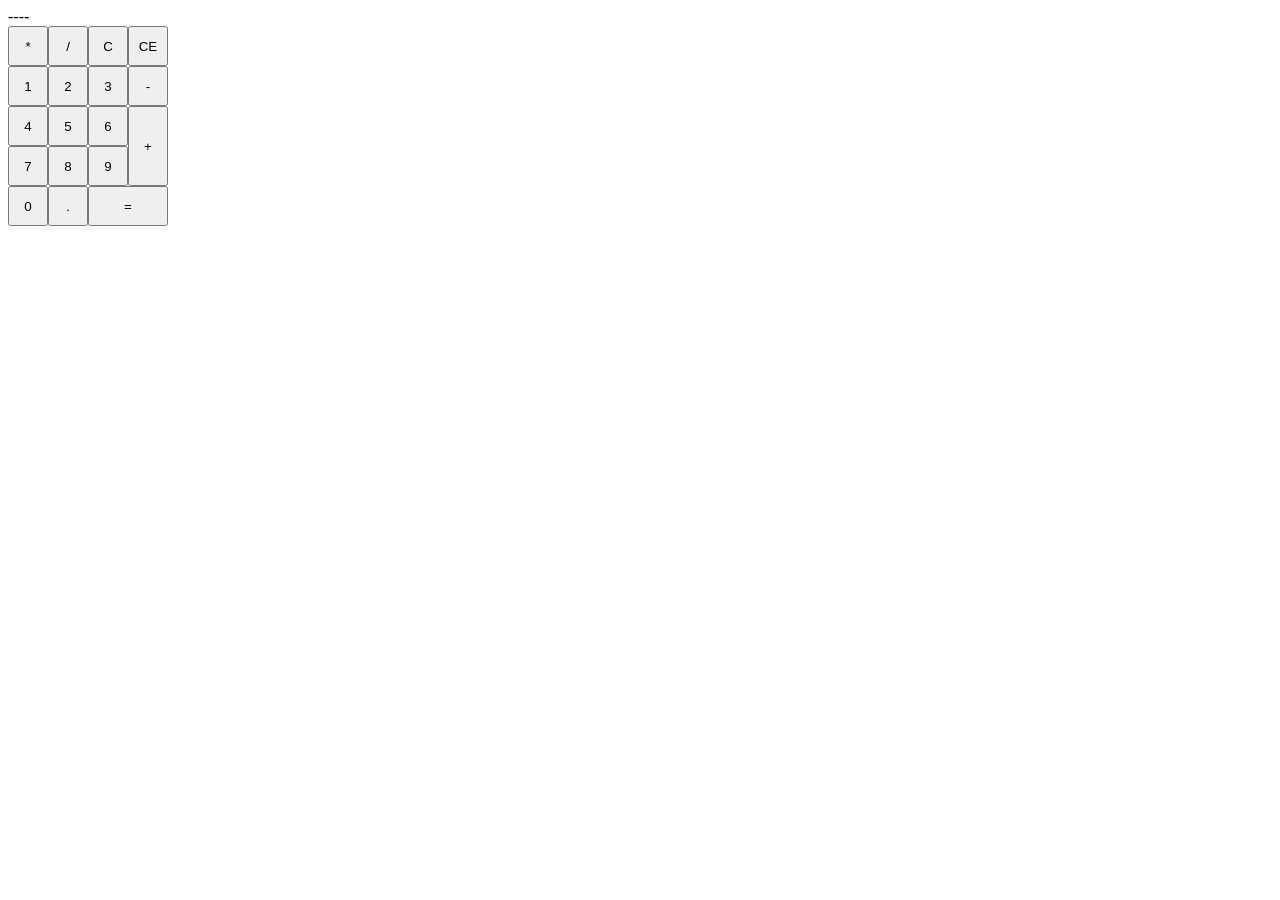
<file: calculator/calculator.html>
<!doctype html>
<html lang="en">

<head>
  <meta charset="utf-8">
  <meta name="viewport" content="width=device-width, initial-scale=1">
  <title>Calculator</title>
  <link rel="stylesheet" href="styles.css">
</head>

<body>
  <main>
    <div class="calculator">
      <!-- Display -->
      <div id="display">----</div>

      <!-- Top row -->
      <div class="top-row">
        <button class="operation-button" id="multiply">*</button>
        <button class="operation-button" id="divide">/</button>
        <button class="operation-button" id="clear">C</button>
        <button class="operation-button" id="clear-entry">CE</button>
      </div>

      <!-- Number pad and side section -->
      <div class="mid-section">
        <!-- Number pad -->
        <div class="number-pad">
          <button class="numeric-button" id="1">1</button>
          <button class="numeric-button" id="2">2</button>
          <button class="numeric-button" id="3">3</button>
          <button class="numeric-button" id="4">4</button>
          <button class="numeric-button" id="5">5</button>
          <button class="numeric-button" id="6">6</button>
          <button class="numeric-button" id="7">7</button>
          <button class="numeric-button" id="8">8</button>
          <button class="numeric-button" id="9">9</button>
        </div>

        <!-- Side section -->
        <div class="side-section">
          <button class="operation-button" id="minus">-</button>
          <button class="operation-button" id="plus">+</button>
        </div>
      </div>

      <!-- Bottom-row -->
      <div class="bottom-row">
        <button class="numeric-button" id="0">0</button>
        <button class="numeric-button" id=".">.</button>
        <button class="operation-button" id="equals">=</button>
      </div>

    </div>
  </main>
  <script src="calculator.js" defer></script>
</body>

</html>
</file>
<file: calculator/styles.css>
.calculator {
  display: flex;
  flex-wrap: wrap;
  width: 160px;
  height: 200px;
}

.top-row {
  width: 160px;
  height: 40px;
  display: flex;
}

.mid-section {
  width: 160px;
  height: 120px;
  display: flex;
}

.number-pad {
  width: 120px;
  height: 120px;
  display: flex;
  flex-wrap: wrap;
}

.side-section {
  width: 40px;
  height: 120px;
}

.bottom-row {
  width: 160px;
  height: 40px;
  display: flex;
}


button {
  width: 40px;
  height: 40px;
}

#plus {
  height: 80px
}

#equals {
  width: 80px;
}
</file>
